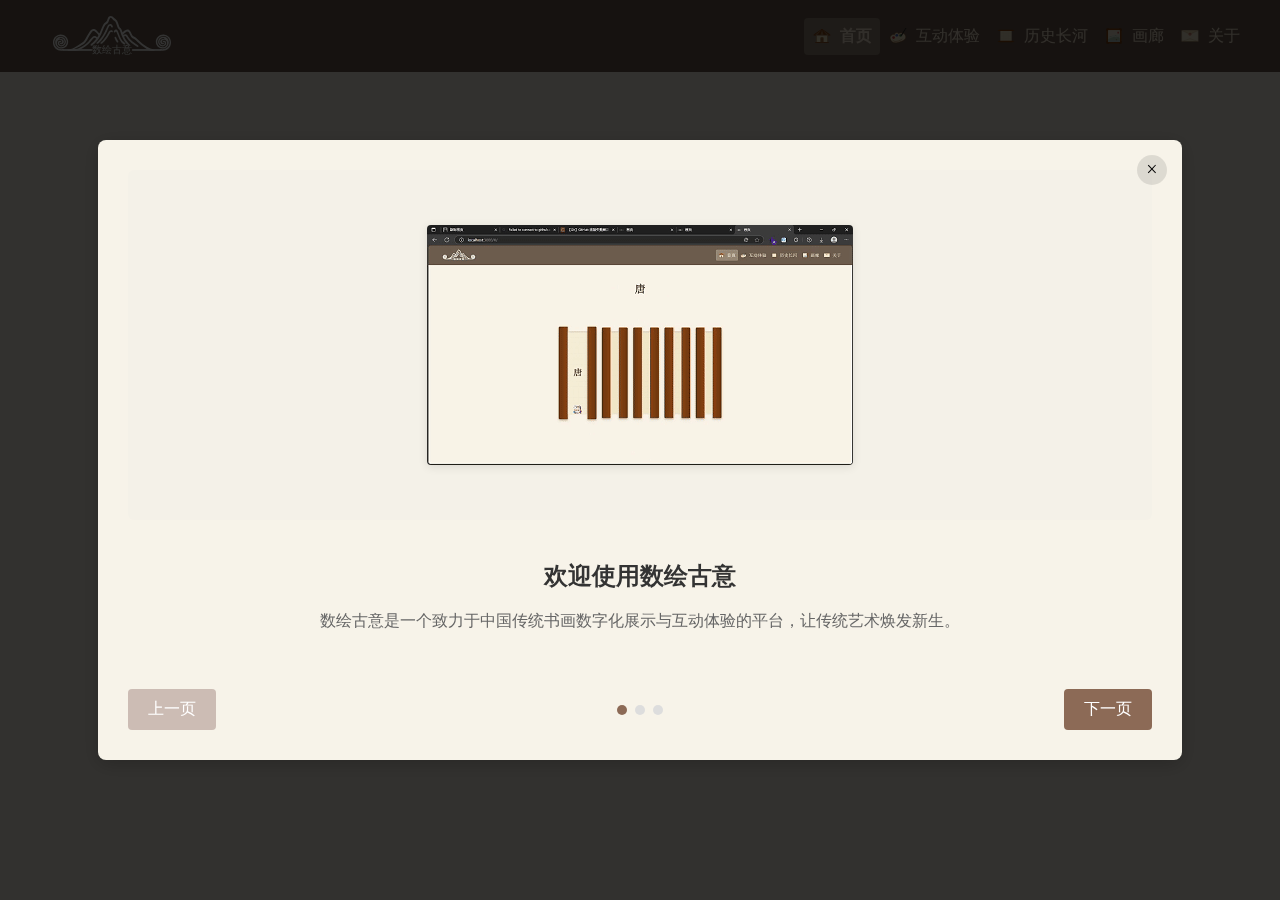
<file: index.html>
<!doctype html>
<!-- 
  HTML入口文件
  此文件是应用的HTML入口点，定义了基本的HTML结构和应用挂载点
  
  结构说明：
  1. 文档类型声明为HTML5
  2. 设置语言为英文
  3. 包含必要的meta标签和视口设置
  4. 提供一个id为"app"的div作为Vue应用的挂载点
  5. 通过type="module"引入ES模块格式的入口脚本
-->
<html lang="en">

<head>
  <!-- 字符编码设置为UTF-8，支持多语言字符 -->
  <meta charset="UTF-8" />
  <!-- 网站图标，使用应用Logo -->
  <link rel="icon" href="/logo.svg" />
  <!-- 视口设置，确保在移动设备上正确显示 -->
  <meta name="viewport" content="width=device-width, initial-scale=1.0" />
  <!-- 页面标题 -->
  <title>数绘古意</title>
  <!-- 全局字体样式设置 -->
  <style>
    * {
      font-family: "宋体", SimSun, serif !important;
    }
  </style>
  <!-- 处理从404页面重定向的脚本 -->
  <script>
    // 检查sessionStorage中是否有重定向记录
    (function () {
      var redirect = sessionStorage.getItem('redirect');
      if (redirect) {
        // 清除重定向记录
        sessionStorage.removeItem('redirect');

        // 解析重定向到的路径，并添加到当前URL的hash部分
        if (redirect.indexOf('#') === -1) {
          window.location.hash = '#' + redirect;
        } else {
          window.location.hash = '#/' + redirect.split('#')[1];
        }
      }
    })();
  </script>
  <script type="module" crossorigin src="/assets/js/index-DPFM1B2x.js"></script>
  <link rel="modulepreload" crossorigin href="/assets/js/vendor-DTVt_46P.js">
  <link rel="stylesheet" crossorigin href="/assets/css/index-DAvEaHW4.css">
</head>

<body>
  <!-- Vue应用挂载点，main.ts中的createApp会将应用挂载到此元素 -->
  <div id="app"></div>
  <!-- 应用入口脚本，使用ES模块格式 -->
</body>

</html>
</file>
<file: assets/css/index-DAvEaHW4.css>
:root{margin:0;padding:0;font-family:宋体,SimSun,serif}body{margin:0;padding:0;overflow:hidden;font-family:宋体,SimSun,serif}#app{width:100vw;height:100vh;margin:0;padding:0}.intro-modal-overlay[data-v-e3e8dbc9]{position:fixed;top:0;left:0;right:0;bottom:0;background-color:#000c;display:flex;justify-content:center;align-items:center;z-index:1000}.intro-modal[data-v-e3e8dbc9]{width:80%;max-width:85vw;background-color:#f7f3e9;border-radius:8px;padding:30px;position:relative;box-shadow:0 4px 20px #0003;display:flex;flex-direction:column;max-height:90vh;overflow:hidden}.close-button[data-v-e3e8dbc9]{position:absolute;top:15px;right:15px;width:30px;height:30px;border-radius:50%;border:none;background-color:#0000001a;font-size:20px;cursor:pointer;display:flex;align-items:center;justify-content:center;z-index:10}.close-button[data-v-e3e8dbc9]:hover{background-color:#0003}.intro-content[data-v-e3e8dbc9]{flex:1;overflow:hidden;margin-bottom:20px}.intro-page[data-v-e3e8dbc9]{display:flex;flex-direction:column;height:100%}.intro-visual-container[data-v-e3e8dbc9]{width:100%;height:350px;overflow:hidden;border-radius:6px;margin-bottom:20px;position:relative;display:flex;justify-content:center;align-items:center}.gif-container[data-v-e3e8dbc9]{position:relative;z-index:2;width:100%;height:100%;display:flex;justify-content:center;align-items:center;overflow:hidden;padding:10px}.intro-gif[data-v-e3e8dbc9]{max-width:100%;max-height:100%;object-fit:contain;border-radius:4px;box-shadow:0 2px 10px #0000001a}.dual-gif-container[data-v-e3e8dbc9]{display:flex;width:100%;justify-content:space-around;gap:10px;padding:5px}.half-width[data-v-e3e8dbc9]{max-width:48%;height:auto}.theme-1[data-v-e3e8dbc9]{background-color:#f4f1e8}.theme-2[data-v-e3e8dbc9]{background-color:#f7f3e9}.theme-3[data-v-e3e8dbc9]{background-color:#f9f6ee}.large-character[data-v-e3e8dbc9]{font-size:180px;color:#8c6a561a;position:absolute;font-family:STKaiti,楷体,KaiTi,serif;line-height:1;transform-origin:center;animation:pulse-scale-e3e8dbc9 5s ease-in-out infinite;z-index:1}@keyframes pulse-scale-e3e8dbc9{0%,to{transform:scale(1);opacity:.1}50%{transform:scale(1.05);opacity:.15}}.decorative-elements[data-v-e3e8dbc9]{position:absolute;top:0;left:0;width:100%;height:100%;pointer-events:none;z-index:1}.ink-elements[data-v-e3e8dbc9]{position:relative;width:100%;height:100%}.ink-stroke[data-v-e3e8dbc9]{position:absolute;background-color:#4a372833;border-radius:50%;transform-origin:center}.ink-stroke-1[data-v-e3e8dbc9]{top:30%;left:30%;width:180px;height:5px;transform:rotate(45deg);animation:stretch-e3e8dbc9 6s ease-in-out infinite alternate}.ink-stroke-2[data-v-e3e8dbc9]{bottom:30%;right:30%;width:150px;height:4px;transform:rotate(-30deg);animation:stretch-e3e8dbc9 7s ease-in-out infinite alternate-reverse}@keyframes stretch-e3e8dbc9{0%{transform:rotate(45deg) scaleX(1)}to{transform:rotate(45deg) scaleX(1.5)}}.ink-drop[data-v-e3e8dbc9]{position:absolute;top:50%;left:50%;width:10px;height:10px;border-radius:50%;background-color:#4a37284d;transform:translate(-50%,-50%);animation:ink-expand-e3e8dbc9 5s ease-out infinite}@keyframes ink-expand-e3e8dbc9{0%{transform:translate(-50%,-50%) scale(1);opacity:.3}to{transform:translate(-50%,-50%) scale(20);opacity:0}}.function-elements[data-v-e3e8dbc9]{display:flex;justify-content:space-around;align-items:center;width:100%;padding:0 15%;height:100%}.function-icon[data-v-e3e8dbc9]{font-size:32px;opacity:0;animation:fade-scale-in-e3e8dbc9 .8s ease-out forwards}.function-icon[data-v-e3e8dbc9]:nth-child(1){animation-delay:.1s}.function-icon[data-v-e3e8dbc9]:nth-child(2){animation-delay:.3s}.function-icon[data-v-e3e8dbc9]:nth-child(3){animation-delay:.5s}.function-icon[data-v-e3e8dbc9]:nth-child(4){animation-delay:.7s}@keyframes fade-scale-in-e3e8dbc9{0%{opacity:0;transform:scale(.8)}to{opacity:1;transform:scale(1)}}.journey-elements[data-v-e3e8dbc9]{width:100%;height:100%;position:relative}.journey-circle[data-v-e3e8dbc9]{position:absolute;top:50%;left:50%;transform:translate(-50%,-50%);width:50px;height:50px;border-radius:50%;border:2px solid rgba(140,106,86,.2);animation:pulse-border-e3e8dbc9 3s ease-in-out infinite}.journey-circle[data-v-e3e8dbc9]:before,.journey-circle[data-v-e3e8dbc9]:after{content:"";position:absolute;border-radius:50%;border:1px solid rgba(140,106,86,.2)}.journey-circle[data-v-e3e8dbc9]:before{top:50%;left:50%;width:100px;height:100px;transform:translate(-50%,-50%);animation:pulse-border-e3e8dbc9 3s ease-in-out infinite .5s}.journey-circle[data-v-e3e8dbc9]:after{top:50%;left:50%;width:150px;height:150px;transform:translate(-50%,-50%);animation:pulse-border-e3e8dbc9 3s ease-in-out infinite 1s}.journey-line[data-v-e3e8dbc9]{position:absolute;top:50%;left:0;width:0;height:1px;background-color:#8c6a5633;animation:line-extend-e3e8dbc9 3s ease-out forwards}@keyframes pulse-border-e3e8dbc9{0%,to{opacity:.2;transform:translate(-50%,-50%) scale(1)}50%{opacity:.4;transform:translate(-50%,-50%) scale(1.1)}}@keyframes line-extend-e3e8dbc9{0%{width:0;left:0}to{width:100%;left:0}}.intro-text[data-v-e3e8dbc9]{text-align:center;margin-bottom:20px}.intro-text h2[data-v-e3e8dbc9]{font-size:24px;margin-bottom:10px;color:#333}.intro-text p[data-v-e3e8dbc9]{font-size:16px;line-height:1.6;color:#666}.feature-buttons[data-v-e3e8dbc9]{display:flex;flex-wrap:wrap;justify-content:center;gap:10px;margin-bottom:20px}.feature-button[data-v-e3e8dbc9]{padding:8px 15px;background-color:#8c6a56;color:#fff;border:none;border-radius:20px;cursor:pointer;font-size:14px;transition:background-color .3s}.feature-button[data-v-e3e8dbc9]:hover{background-color:#6d5044}.intro-navigation[data-v-e3e8dbc9]{display:flex;justify-content:space-between;align-items:center}.nav-button[data-v-e3e8dbc9]{padding:10px 20px;background-color:#8c6a56;color:#fff;border:none;border-radius:4px;cursor:pointer;font-size:16px;transition:background-color .3s}.nav-button[data-v-e3e8dbc9]:hover{background-color:#6d5044}.nav-button[data-v-e3e8dbc9]:disabled{background-color:#ccbcb4;cursor:not-allowed}.intro-pagination[data-v-e3e8dbc9]{display:flex;gap:8px}.pagination-dot[data-v-e3e8dbc9]{width:10px;height:10px;border-radius:50%;background-color:#ddd;cursor:pointer}.pagination-dot.active[data-v-e3e8dbc9]{background-color:#8c6a56}.slide-enter-active[data-v-e3e8dbc9],.slide-leave-active[data-v-e3e8dbc9]{transition:transform .3s,opacity .3s}.slide-enter-from[data-v-e3e8dbc9]{transform:translate(100%);opacity:0}.slide-leave-to[data-v-e3e8dbc9]{transform:translate(-100%);opacity:0}@media (max-width: 768px){.intro-modal[data-v-e3e8dbc9]{width:90%;padding:20px 15px;margin:0 auto}.intro-content[data-v-e3e8dbc9]{margin-bottom:15px}.intro-visual-container[data-v-e3e8dbc9]{height:280px}.third-page .intro-visual-container[data-v-e3e8dbc9]{height:340px}.large-character[data-v-e3e8dbc9]{font-size:120px}.ink-stroke-1[data-v-e3e8dbc9],.ink-stroke-2[data-v-e3e8dbc9]{width:100px}.function-icon[data-v-e3e8dbc9]{font-size:24px}.journey-circle[data-v-e3e8dbc9]:before{width:70px;height:70px}.journey-circle[data-v-e3e8dbc9]:after{width:100px;height:100px}.intro-text h2[data-v-e3e8dbc9]{font-size:20px}.intro-text p[data-v-e3e8dbc9]{font-size:14px;padding:0 10px}.nav-button[data-v-e3e8dbc9]{padding:8px 15px;font-size:14px}.dual-gif-container[data-v-e3e8dbc9]{flex-direction:column;align-items:center;gap:8px;padding-bottom:10px;overflow-y:auto}.intro-page:not(.third-page) .dual-gif-container[data-v-e3e8dbc9]{max-height:260px}.third-page .dual-gif-container[data-v-e3e8dbc9]{max-height:340px}.half-width[data-v-e3e8dbc9]{max-width:85%;margin-bottom:8px}.third-page .gif-container[data-v-e3e8dbc9]{padding:5px;overflow-y:auto;height:100%}.feature-buttons[data-v-e3e8dbc9]{padding:0 5px}.feature-button[data-v-e3e8dbc9]{padding:6px 12px;font-size:13px}}body{margin:0;padding:0;overflow-x:hidden;overflow-y:auto;font-family:宋体,SimSun,serif}.app-header-spacer{height:60px}.fade-enter-active,.fade-leave-active{transition:opacity .3s ease}.fade-enter-from,.fade-leave-to{opacity:0}.scroll-viewer-container[data-v-2dd3a979]{width:100%;height:100%;position:relative;overflow:hidden}.loading-indicator[data-v-2dd3a979]{position:absolute;top:0;left:0;width:100%;height:100%;display:flex;flex-direction:column;justify-content:center;align-items:center;background-color:#0003;color:#fff;z-index:10}.loading-spinner[data-v-2dd3a979]{width:50px;height:50px;border:5px solid rgba(255,255,255,.3);border-radius:50%;border-top-color:#fff;animation:spin-2dd3a979 1s ease-in-out infinite;margin-bottom:10px}@keyframes spin-2dd3a979{to{transform:rotate(360deg)}}.loading-text[data-v-2dd3a979]{font-size:16px;font-weight:700}.scroll-control-wrapper[data-v-adbc5d65]{position:absolute;top:0;left:0;width:100%;height:100%;pointer-events:none;z-index:50}.panel-close-btn[data-v-adbc5d65]{display:none;position:absolute;right:15px;width:25px;height:25px;border-radius:50%;background-color:#0000001a;color:#333;font-size:16px;display:flex;align-items:center;justify-content:center;cursor:pointer;transition:all .2s ease;pointer-events:auto;z-index:2}.info-panel-btn[data-v-adbc5d65]{display:none;position:absolute;right:50px;width:25px;height:25px;border-radius:50%;background-color:#0000001a;color:#333;font-size:16px;display:flex;align-items:center;justify-content:center;cursor:pointer;transition:all .2s ease;pointer-events:auto;z-index:2}.info-panel-btn[data-v-adbc5d65]:hover,.panel-close-btn[data-v-adbc5d65]:hover{background-color:#0003;transform:scale(1.1)}.control-panel-toggle[data-v-adbc5d65]{position:absolute;top:20px;right:20px;width:40px;height:40px;background-color:#fffc;border-radius:50%;display:flex;justify-content:center;align-items:center;cursor:pointer;box-shadow:0 2px 10px #0003;z-index:100;transition:all .3s ease-in-out;pointer-events:auto}.control-panel.open+.control-panel-toggle[data-v-adbc5d65]{box-shadow:none;opacity:0;visibility:hidden}.control-panel-toggle[data-v-adbc5d65]:hover{transform:rotate(30deg)}.control-panel-toggle span[data-v-adbc5d65]{font-size:20px}.control-panel[data-v-adbc5d65]{position:absolute;top:20px;right:-300px;width:280px;background-color:#ffffffe6;border-radius:10px;padding:15px;box-shadow:0 2px 10px #0003;z-index:99;transition:right .3s ease-in-out;pointer-events:auto}.control-panel.open[data-v-adbc5d65]{right:20px}.control-panel h3[data-v-adbc5d65]{margin-top:0;margin-bottom:15px;text-align:center;color:#333}.control-group[data-v-adbc5d65]{margin-bottom:15px;display:flex;flex-wrap:wrap;align-items:center}.control-group label[data-v-adbc5d65]{width:100%;margin-bottom:5px;color:#333}.control-group input[type=range][data-v-adbc5d65]{flex:1;margin-right:10px}.control-group input[type=color][data-v-adbc5d65]{width:100%;height:30px}.image-counter[data-v-adbc5d65]{width:100%;text-align:center;margin-top:5px;font-size:14px;color:#666}button[data-v-adbc5d65]{padding:8px 15px;background-color:#4a5568;color:#fff;border:none;border-radius:5px;cursor:pointer;margin-right:10px;margin-bottom:5px;transition:background-color .2s}button[data-v-adbc5d65]:hover{background-color:#2d3748}.color-controls[data-v-adbc5d65]{display:flex;flex-direction:column;width:100%}.color-group[data-v-adbc5d65]{width:100%}@media (max-width: 768px){.panel-close-btn[data-v-adbc5d65],.info-panel-btn[data-v-adbc5d65]{display:flex;top:10px}.control-panel-toggle[data-v-adbc5d65]{top:auto;bottom:20px}.control-panel[data-v-adbc5d65]{top:auto;right:auto;bottom:-100%;left:0;width:calc(100% - 20px);margin:0 10px;background-color:#fffffff2;border-radius:10px 10px 0 0;padding:0;box-shadow:0 -2px 10px #0003;transition:bottom .3s ease-in-out;max-height:60vh;overflow-y:auto}.control-panel.open[data-v-adbc5d65]{right:auto;bottom:0}.control-panel h3[data-v-adbc5d65]{padding-right:30px;margin-top:10px}.control-panel.open+.control-panel-toggle[data-v-adbc5d65]{opacity:0;visibility:hidden;transition:opacity .3s,visibility .3s}.control-group[data-v-adbc5d65]{justify-content:center;margin-bottom:12px}.control-group label[data-v-adbc5d65]{text-align:center;margin-bottom:5px}.control-group input[type=range][data-v-adbc5d65],.control-group input[type=color][data-v-adbc5d65]{max-width:85%}.control-group input[type=range][data-v-adbc5d65]{height:8px}.image-counter[data-v-adbc5d65]{margin-top:3px;font-size:13px}button[data-v-adbc5d65]{min-width:80px;padding:7px 10px;font-size:14px;margin:3px 15px}.control-panel h3[data-v-adbc5d65]{font-size:16px;margin-bottom:10px}.color-controls[data-v-adbc5d65]{flex-direction:row;justify-content:space-between;margin-bottom:15px}.color-group[data-v-adbc5d65]{width:48%}.color-group label[data-v-adbc5d65]{font-size:14px;text-align:center}.color-group input[type=color][data-v-adbc5d65]{max-width:100%;height:28px;margin:0 15px}}.reset-view-btn[data-v-adbc5d65]{width:100%;padding:8px;background-color:#4a3728;color:#fff;border:none;border-radius:5px;cursor:pointer;transition:all .2s ease}.reset-view-btn[data-v-adbc5d65]:hover{background-color:#614832;transform:translateY(-2px);box-shadow:0 2px 5px #0003}.operation-tips[data-v-adbc5d65]{background-color:#4a37280d;border-radius:8px;padding:10px;margin-bottom:15px}.tips-section h4[data-v-adbc5d65]{color:#4a3728;margin:0 0 8px;font-size:14px}.tips-section ul[data-v-adbc5d65]{list-style:none;padding:0;margin:0}.tips-section li[data-v-adbc5d65]{color:#666;font-size:13px;line-height:1.5;margin-bottom:4px;padding-left:15px;position:relative}.tips-section li[data-v-adbc5d65]:before{content:"•";position:absolute;left:0;color:#4a3728}@media (max-width: 768px){.operation-tips[data-v-adbc5d65]{padding:8px;margin-bottom:12px}.tips-section h4[data-v-adbc5d65]{font-size:13px;margin-bottom:6px}.tips-section li[data-v-adbc5d65]{font-size:12px;margin-bottom:3px}}.basic-info-wrapper[data-v-5dfa9bf6]{position:absolute;top:0;left:0;width:100%;height:100%;pointer-events:none;z-index:50}.panel-header[data-v-5dfa9bf6]{position:sticky;top:0;background-color:#fffffff2;padding:15px 15px 5px;z-index:101;display:flex;justify-content:center;align-items:center;border-bottom:1px solid rgba(0,0,0,.1);margin-bottom:10px}.panel-header h3[data-v-5dfa9bf6]{margin:0;text-align:center;color:#333;flex-grow:1}.pc-detail-btn[data-v-5dfa9bf6]{display:inline-block;background-color:#4a3728;color:#f5e6d3;border-radius:4px;padding:4px 10px;margin-bottom:10px;font-size:.85rem;cursor:pointer;transition:all .2s ease;text-align:center;pointer-events:auto}.pc-detail-btn[data-v-5dfa9bf6]:hover{background-color:#614832;transform:translateY(-2px);box-shadow:0 2px 4px #0003}.panel-close-btn[data-v-5dfa9bf6]{position:absolute;top:10px;right:10px;width:32px;height:32px;border-radius:50%;background-color:#0000001a;color:#333;font-size:18px;display:flex;align-items:center;justify-content:center;cursor:pointer;transition:all .2s ease;pointer-events:auto;z-index:102}.control-panel-btn[data-v-5dfa9bf6]{position:absolute;top:10px;right:50px;width:32px;height:32px;border-radius:50%;background-color:#0000001a;color:#333;font-size:18px;display:none;align-items:center;justify-content:center;cursor:pointer;transition:all .2s ease;pointer-events:auto;z-index:102}.detail-btn[data-v-5dfa9bf6]{position:absolute;top:15px;left:15px;padding:4px 10px;border-radius:4px;background-color:#4a3728;color:#f5e6d3;font-size:.85rem;display:flex;align-items:center;justify-content:center;cursor:pointer;transition:all .2s ease;pointer-events:auto;z-index:102}.detail-btn[data-v-5dfa9bf6]:hover,.control-panel-btn[data-v-5dfa9bf6]:hover,.panel-close-btn[data-v-5dfa9bf6]:hover{background-color:#0003;transform:scale(1.1)}.info-panel-toggle[data-v-5dfa9bf6]{position:absolute;top:18px;left:120px;width:40px;height:40px;background-color:#fffc;border-radius:50%;display:flex;justify-content:center;align-items:center;cursor:pointer;box-shadow:0 2px 10px #0003;z-index:100;transition:all .3s ease-in-out;pointer-events:auto}.info-panel.open+.info-panel-toggle[data-v-5dfa9bf6]{box-shadow:none;opacity:0;visibility:hidden}.info-panel-toggle[data-v-5dfa9bf6]:hover{transform:rotate(30deg)}.info-panel-toggle span[data-v-5dfa9bf6]{font-size:20px}.info-panel[data-v-5dfa9bf6]{position:absolute;top:20px;left:-300px;width:280px;max-height:70vh;overflow-y:auto;background-color:#ffffffe6;border-radius:10px;padding:15px;box-shadow:0 2px 10px #0003;z-index:99;transition:left .3s ease-in-out;pointer-events:auto;scrollbar-width:none;-ms-overflow-style:none}.info-panel[data-v-5dfa9bf6]::-webkit-scrollbar{display:none}.info-panel.open[data-v-5dfa9bf6]{left:20px}.info-panel h3[data-v-5dfa9bf6]{margin-top:10px;margin-bottom:15px;text-align:center;color:#333;padding-right:35px}.info-content[data-v-5dfa9bf6]{display:flex;flex-direction:column;gap:15px;padding-top:10px}.info-group[data-v-5dfa9bf6]{display:flex;flex-direction:column;gap:8px}.info-item[data-v-5dfa9bf6]{display:flex;flex-wrap:wrap}.info-item.full-width[data-v-5dfa9bf6]{flex-direction:column}.info-label[data-v-5dfa9bf6]{font-weight:700;color:#4a5568;min-width:80px;margin-right:8px}.info-value[data-v-5dfa9bf6]{color:#333;flex:1}.content-text[data-v-5dfa9bf6]{margin-top:5px;line-height:1.5;text-align:justify}.no-info[data-v-5dfa9bf6]{text-align:center;color:#666;padding:20px 0}.image-counter[data-v-5dfa9bf6]{width:100%;text-align:center;margin-top:5px;font-size:14px;color:#666}button[data-v-5dfa9bf6]{padding:8px 15px;background-color:#4a5568;color:#fff;border:none;border-radius:5px;cursor:pointer;margin-right:10px;margin-bottom:5px;transition:background-color .2s}button[data-v-5dfa9bf6]:hover{background-color:#2d3748}@media (max-width: 768px){.panel-close-btn[data-v-5dfa9bf6]{position:absolute;top:15px;left:auto;right:15px;margin-bottom:0}.control-panel-btn[data-v-5dfa9bf6]{position:absolute;top:15px;left:auto;right:55px;margin-bottom:0}.detail-btn[data-v-5dfa9bf6],.panel-close-btn[data-v-5dfa9bf6],.control-panel-btn[data-v-5dfa9bf6]{display:flex}.info-panel-toggle[data-v-5dfa9bf6]{top:auto;bottom:20px;left:20px}.info-panel[data-v-5dfa9bf6]{top:auto;left:-110%;bottom:0;width:calc(100% - 20px);height:38vh;margin:0 10px;background-color:#fffffff2;border-radius:10px 10px 0 0;padding:20px 0;box-shadow:0 -2px 10px #0003;transition:left .3s ease-in-out;max-height:60vh;overflow-y:auto}.info-panel.open[data-v-5dfa9bf6]{left:0}.info-panel h3[data-v-5dfa9bf6]{padding-right:35px;margin-top:5px}.info-panel.open+.info-panel-toggle[data-v-5dfa9bf6]{opacity:0;visibility:hidden;transition:opacity .3s,visibility .3s}.info-group[data-v-5dfa9bf6]{margin-bottom:12px;padding:0 10px}.info-label[data-v-5dfa9bf6],.info-value[data-v-5dfa9bf6],.content-text[data-v-5dfa9bf6]{font-size:14px}.mobile-nav-buttons[data-v-5dfa9bf6]{display:flex;flex-wrap:wrap;justify-content:center;margin-top:px}.mobile-nav-buttons button[data-v-5dfa9bf6]{min-width:85px;padding:7px 10px;font-size:14px;margin:4px}}.artwork-info[data-v-5dfa9bf6]{padding:1rem 1.5rem}.artwork-title[data-v-5dfa9bf6]{font-size:1.5rem;margin:0 0 .5rem;color:#4a3728}.artwork-creator[data-v-5dfa9bf6]{margin-bottom:1rem;color:#6d5a48}.artwork-artist[data-v-5dfa9bf6]{font-weight:700;margin-right:.5rem}.artwork-dynasty[data-v-5dfa9bf6],.artwork-year[data-v-5dfa9bf6]{margin-right:.5rem}.artwork-description[data-v-5dfa9bf6]{margin:1rem 0;line-height:1.5;color:#333}.artwork-details[data-v-5dfa9bf6]{display:flex;flex-direction:column;gap:.5rem;margin-top:1rem;padding-top:1rem;border-top:1px solid rgba(74,55,40,.2)}.artwork-detail-item[data-v-5dfa9bf6]{display:flex}.label[data-v-5dfa9bf6]{min-width:4rem;font-weight:700;color:#6d5a48}.value[data-v-5dfa9bf6]{flex:1}@media (max-width: 768px){.artwork-info[data-v-5dfa9bf6]{padding:.5rem 1rem}.artwork-title[data-v-5dfa9bf6]{font-size:1.2rem}}.artwork-significance[data-v-5dfa9bf6]{margin-top:1.5em;margin-bottom:1.5em;padding:1rem}.artwork-significance h3[data-v-5dfa9bf6]{font-size:1.1em;margin-bottom:.5em;color:#4a3728;font-weight:600}.artwork-significance p[data-v-5dfa9bf6]{margin:0;line-height:1.6;color:#5a4738}.demo-container[data-v-676fc958]{position:relative;width:100%;height:100vh;overflow:hidden}.scroll-viewer[data-v-676fc958]{position:absolute;top:0;left:0;width:100%;height:100%}.navbar[data-v-49c6a8ea]{padding:1rem 2rem;display:flex;justify-content:space-between;align-items:center;background:#4a3728cc;-webkit-backdrop-filter:blur(10px);backdrop-filter:blur(10px);z-index:1000;position:fixed;top:0;left:0;right:0}.logo[data-v-49c6a8ea]{height:40px;width:160px;cursor:pointer;transition:opacity .3s;display:flex;align-items:center;justify-content:center}.logo-image[data-v-49c6a8ea]{height:40px;width:160px;object-fit:contain}.logo[data-v-49c6a8ea]:hover{opacity:.9}.back-button[data-v-49c6a8ea]{display:flex;align-items:center;color:#f5e6d3;font-weight:700;cursor:pointer;transition:all .3s ease}.back-icon[data-v-49c6a8ea]{font-size:1.5rem;margin-right:.5rem}.back-text[data-v-49c6a8ea]{font-size:1.1rem}.back-button[data-v-49c6a8ea]:hover{opacity:.8}.nav-menu[data-v-49c6a8ea]{display:flex;list-style:none;margin:0;padding:0}.nav-item[data-v-49c6a8ea]{color:#f5e6d3;cursor:pointer;display:flex;align-items:center;padding:.5rem;border-radius:4px;transition:all .3s ease}.nav-item[data-v-49c6a8ea]:hover{background:#f5e6d333}.nav-item.active[data-v-49c6a8ea]{background:#f5e6d34d;font-weight:700}.nav-icon[data-v-49c6a8ea]{margin-right:.5rem;display:flex;align-items:center}.custom-icon[data-v-49c6a8ea]{width:20px;height:20px}.mobile-about-button[data-v-49c6a8ea]{padding:0 12px;height:36px;border-radius:18px;background:#f5e6d31a;display:flex;align-items:center;justify-content:center;cursor:pointer;transition:all .3s}.mobile-about-button .about-text[data-v-49c6a8ea]{color:#f5e6d3;font-size:.9rem}.mobile-about-button[data-v-49c6a8ea]:hover,.mobile-about-button.active[data-v-49c6a8ea]{background:#f5e6d34d}.mobile-bottom-nav[data-v-49c6a8ea]{display:flex;justify-content:space-around;align-items:center;background:#4a3728e6;-webkit-backdrop-filter:blur(10px);backdrop-filter:blur(10px);position:fixed;bottom:0;left:0;right:0;height:60px;z-index:1000;box-shadow:0 -2px 10px #0000001a}.mobile-nav-item[data-v-49c6a8ea]{display:flex;flex-direction:column;align-items:center;justify-content:center;color:#f5e6d3;width:25%;height:100%;transition:all .3s ease}.mobile-nav-icon[data-v-49c6a8ea]{font-size:1.5rem;margin-bottom:4px;display:flex;justify-content:center}.mobile-nav-icon .custom-icon[data-v-49c6a8ea]{width:24px;height:24px}.mobile-nav-text[data-v-49c6a8ea]{font-size:.7rem}.mobile-nav-item.active[data-v-49c6a8ea]{color:#fff;background:#f5e6d333}.mobile-nav-item[data-v-49c6a8ea]:active{background:#f5e6d34d}.mobile-navbar[data-v-49c6a8ea]{padding:.8rem 1rem;height:8vh;display:flex;align-items:center}@media (max-width: 768px){.navbar[data-v-49c6a8ea]{padding:0 1rem}.desktop-menu[data-v-49c6a8ea]{display:none}.mobile-navbar .logo[data-v-49c6a8ea]{height:6vh;max-width:25vw}.mobile-navbar .logo-image[data-v-49c6a8ea]{height:6vh;width:auto;max-width:100%}.mobile-navbar .back-button[data-v-49c6a8ea]{height:6vh}body[data-v-49c6a8ea]{padding-bottom:60px}}.scroll-wrapper[data-v-c95cfe70]{width:100%;height:100%;display:flex;flex-direction:column;align-items:center;padding:20px;overflow-y:auto;background-color:#f9f4e8;position:relative}.dynasty-title[data-v-c95cfe70]{font-size:2.5rem;color:#4a3728;margin-bottom:40px;text-align:center;margin-top:60px;min-height:3.5rem;z-index:10;transition:color .3s ease}.scrolls-container[data-v-c95cfe70]{display:flex;flex-direction:row;flex-wrap:wrap;justify-content:center;gap:0px;width:100%;max-width:100%;padding:0 20px;flex:1;align-content:center;min-height:500px;opacity:1;transition:opacity .3s ease,transform .3s ease}.fade-out[data-v-c95cfe70]{opacity:0;transform:scale(.98);transition:opacity .3s ease,transform .3s ease}.fade-in[data-v-c95cfe70]{opacity:1;transform:scale(1);animation:fadeInAnimation-c95cfe70 .3s ease-out}@keyframes fadeInAnimation-c95cfe70{0%{opacity:0;transform:scale(.98)}to{opacity:1;transform:scale(1)}}.scroll-item[data-v-c95cfe70]{display:flex;align-items:center;height:300px;cursor:pointer;transition:all .5s ease;margin:0 10px 80px}.scroll-handle[data-v-c95cfe70]{width:32px;height:330px;background-color:#8b4513;border-radius:4px;box-shadow:0 4px 8px #0000004d;transition:background-color .3s ease,transform .3s ease}.left-handle[data-v-c95cfe70]{border-top-right-radius:0;border-bottom-right-radius:0;background-image:linear-gradient(to right,#6b3811,#8b4513)}.right-handle[data-v-c95cfe70]{border-top-left-radius:0;border-bottom-left-radius:0;background-image:linear-gradient(to left,#6b3811,#8b4513)}.scroll-paper[data-v-c95cfe70]{height:300px;background-color:#f2e8c9;display:flex;flex-direction:column;justify-content:center;align-items:center;transition:width .5s ease,background-color .3s ease;overflow:hidden;box-shadow:inset 0 2px 5px #00000026;border-top:1px solid #e1d3a8;border-bottom:1px solid #e1d3a8;width:30px;text-align:center;position:relative}.dynasty-name[data-v-c95cfe70]{font-size:2rem;font-weight:700;color:#4a3728;white-space:nowrap;writing-mode:vertical-rl;text-orientation:mixed;letter-spacing:5px;transform:rotate(0);display:flex;align-items:center;justify-content:center;opacity:0;transition:opacity .3s ease;padding:0 5px;height:90%}.scroll-item:hover .dynasty-name[data-v-c95cfe70]{opacity:1}.scroll-item:hover .scroll-paper[data-v-c95cfe70]{width:80px;background-color:#f6efd7}.scroll-item:hover .scroll-handle[data-v-c95cfe70]{background-color:#9b5523;transform:scale(1.02)}.cloned-scroll-container[data-v-c95cfe70]{position:fixed;z-index:100;transition:all .5s ease-in-out;opacity:0;display:flex;flex-direction:column;align-items:center}.cloned-scroll-container.fade-in[data-v-c95cfe70]{opacity:1;animation:fadeIn .3s forwards}.cloned-scroll-container.fade-out[data-v-c95cfe70]{opacity:0;transition:opacity .3s ease}.cloned-scroll-container.expanded[data-v-c95cfe70]{top:50%!important;left:50%!important;transform:translate(-50%,-50%);opacity:1}.cloned-scroll-item[data-v-c95cfe70]{display:flex;align-items:center;height:300px;transition:all .3s ease}.cloned-scroll-item.expanded-item[data-v-c95cfe70]{margin-top:80px}.expanded-handle[data-v-c95cfe70]{height:480px!important;transition:height .5s ease}.expanded-paper[data-v-c95cfe70]{width:80vw!important;max-width:1200px;height:400px!important;background-color:#f6efd7!important;transition:all .5s ease;overflow:hidden;padding:0;position:relative;display:flex;justify-content:center;align-items:center}.images-scroll-container[data-v-c95cfe70]{height:100%;width:100%;overflow-x:auto;scrollbar-width:none;-ms-overflow-style:none;cursor:grab;-webkit-user-select:none;-moz-user-select:none;-ms-user-select:none;user-select:none}.images-scroll-container[data-v-c95cfe70]::-webkit-scrollbar{display:none}.images-wrapper[data-v-c95cfe70]{display:inline-flex;height:85%;padding:0 40px;align-items:center}.dynasty-image-container[data-v-c95cfe70]{position:relative;height:90%;display:inline-block;margin:0 20px;width:auto}.dynasty-image-container[data-v-c95cfe70]:last-child{margin-right:0}.dynasty-image[data-v-c95cfe70]{height:100%;background-size:cover;background-repeat:no-repeat;background-position:center;min-width:200px;max-width:400px;border-radius:20px;box-shadow:0 3px 10px #00000026;cursor:pointer;transition:transform .3s ease,box-shadow .3s ease;width:100%;display:block}.dynasty-image[data-v-c95cfe70]:hover{transform:scale(1.05);box-shadow:0 5px 15px #00000040}.dynasty-image[data-v-c95cfe70]:active{transform:scale(.98)}.scroll-wrapper.mobile .expanded-paper[data-v-c95cfe70]{width:95vw!important;height:300px!important}.scroll-wrapper.mobile .expanded-handle[data-v-c95cfe70]{height:350px!important}.scroll-wrapper.mobile .dynasty-image[data-v-c95cfe70]{min-width:300px}.scroll-wrapper.mobile .scroll-hint[data-v-c95cfe70]{font-size:.8rem}@media (max-width: 768px){.scrolls-container[data-v-c95cfe70]{flex-direction:column;align-items:center}.scroll-item[data-v-c95cfe70]{width:100%;max-width:300px;height:50px;margin:0 0 10px}.scroll-handle[data-v-c95cfe70]{width:20px;height:55px}.scroll-paper[data-v-c95cfe70]{height:50px}.dynasty-name[data-v-c95cfe70]{font-size:1rem}.cloned-scroll-item[data-v-c95cfe70]{height:50px}.expanded-paper[data-v-c95cfe70]{height:300px!important}.expanded-handle[data-v-c95cfe70]{height:330px!important}.dynasty-image[data-v-c95cfe70]{min-width:200px;max-width:300px}.images-wrapper[data-v-c95cfe70]{padding:10px 20px}.close-button[data-v-c95cfe70]{top:10px;right:10px;width:30px;height:30px;font-size:1.5rem}}.close-button[data-v-c95cfe70]{position:absolute;top:5px;right:5px;width:30px;height:30px;border-radius:50%;background-color:#4a37284d;display:flex;justify-content:center;align-items:center;cursor:pointer;color:#fff;font-size:1.5rem;transition:all .3s ease;z-index:120;opacity:.8}.close-button.expanded-close[data-v-c95cfe70]{top:-10px;right:45px;width:30px;height:30px;font-size:1.8rem;background-color:#4a372833;color:#4a3728}.close-button[data-v-c95cfe70]:hover{background-color:#4a372880;transform:scale(1.1)}.scroll-paper[data-v-c95cfe70]:before{content:"";position:absolute;top:0;left:0;right:0;bottom:0;background-image:linear-gradient(90deg,rgba(206,188,145,.05) 1px,transparent 1px),linear-gradient(180deg,rgba(206,188,145,.1) 1px,transparent 1px);background-size:20px 20px;pointer-events:none}.scroll-wrapper.mobile .dynasty-title[data-v-c95cfe70]{font-size:1.8rem;margin-bottom:20px}.scroll-wrapper.mobile .scrolls-container[data-v-c95cfe70]{flex-direction:column;align-items:center}.scroll-wrapper.mobile .scroll-item[data-v-c95cfe70]{width:100%;max-width:300px;margin:0 0 10px}.image-info[data-v-c95cfe70]{position:absolute;bottom:-50px;left:0;width:100%;text-align:center;color:#4a3728;margin-top:10px;opacity:.9}.image-info h3[data-v-c95cfe70]{margin:0;font-size:1rem;font-weight:700}.image-info p[data-v-c95cfe70]{margin:2px 0 0;font-size:.8rem}.images-wrapper[data-v-c95cfe70]:after{position:absolute;bottom:10px;left:0;width:100%;text-align:center;color:#8b4513;font-size:.8rem;opacity:.7;pointer-events:none}.mobile-scroll-wrapper[data-v-411fbd10]{width:100%;height:100%;display:flex;flex-direction:column;align-items:center;padding:15px;background-color:#f9f4e8;position:relative;overflow-y:auto;top:8vh}.dynasty-title[data-v-411fbd10]{font-size:1.8rem;color:#4a3728;margin:20px 0;text-align:center;min-height:2.5rem;z-index:10;transition:transform .5s ease}.dynasties-list[data-v-411fbd10]{display:flex;flex-direction:column;width:100%;max-width:400px;margin:0 auto;gap:20px;opacity:1;transition:opacity .3s ease,transform .3s ease}.dynasty-item[data-v-411fbd10]{display:flex;flex-direction:column;align-items:center;justify-content:center;position:relative;transition:all .3s ease;cursor:pointer}.dynasty-item[data-v-411fbd10]:active{transform:scale(.98)}.dynasty-item.selected .dynasty-paper[data-v-411fbd10]{background-color:#f6efd7;box-shadow:0 3px 8px #0003}.scroll-handle[data-v-411fbd10]{height:15px;width:98%;max-width:330px;background-color:#8b4513;position:relative;z-index:2}.top-handle[data-v-411fbd10]{border-top-left-radius:5px;border-top-right-radius:5px;background-image:linear-gradient(to bottom,#6b3811,#8b4513);margin-bottom:-5px}.bottom-handle[data-v-411fbd10]{border-bottom-left-radius:5px;border-bottom-right-radius:5px;background-image:linear-gradient(to top,#6b3811,#8b4513);margin-top:-5px}.dynasty-paper[data-v-411fbd10]{width:90%;max-width:300px;height:50px;background-color:#f2e8c9;border-radius:0;text-align:center;box-shadow:0 2px 5px #0000001a;display:flex;align-items:center;justify-content:center;position:relative;overflow:hidden;z-index:1}.dynasty-paper[data-v-411fbd10]:before{content:"";position:absolute;top:0;left:0;right:0;bottom:0;background-image:linear-gradient(90deg,rgba(206,188,145,.05) 1px,transparent 1px),linear-gradient(180deg,rgba(206,188,145,.1) 1px,transparent 1px);background-size:20px 20px;pointer-events:none}.dynasty-name[data-v-411fbd10]{font-size:1.3rem;font-weight:700;color:#4a3728}.expanded-view[data-v-411fbd10]{width:100%;margin-top:20px;background-color:#f6efd7;border-radius:12px;border-left:15px solid #8b4513;border-right:15px solid #8b4513;position:relative;padding:10px 0;box-shadow:0 4px 12px #00000026;animation:expandAnimation-411fbd10 .3s forwards}@keyframes expandAnimation-411fbd10{0%{opacity:0;transform:translateY(-10px)}to{opacity:1;transform:translateY(0)}}.close-button[data-v-411fbd10]{position:absolute;top:-10px;right:-10px;width:30px;height:30px;border-radius:50%;background-color:#4a372880;display:flex;justify-content:center;align-items:center;cursor:pointer;color:#fff;font-size:1.5rem;z-index:1010;opacity:.8;transition:all .3s ease}.close-button[data-v-411fbd10]:active{transform:scale(.95);background-color:#4a3728b3}.images-container[data-v-411fbd10]{width:100%;height:100%;overflow-y:auto;overflow-x:hidden;scrollbar-width:none;-ms-overflow-style:none;padding:10px 0;-webkit-overflow-scrolling:touch;touch-action:pan-y}.images-container[data-v-411fbd10]::-webkit-scrollbar{display:none}.images-wrapper[data-v-411fbd10]{display:flex;flex-direction:column;width:100%;align-items:center;gap:30px;padding:20px 0;margin:0;min-height:auto}.dynasty-image-container[data-v-411fbd10]{position:relative;width:90%;max-width:320px;display:flex;flex-direction:column;align-items:center;margin:0 0 15px}.dynasty-image[data-v-411fbd10]{width:100%;height:auto;min-height:180px;max-height:240px;background-size:cover;background-repeat:no-repeat;background-position:center;border-radius:12px;box-shadow:0 3px 8px #00000026;display:block;cursor:pointer}.dynasty-image[data-v-411fbd10]:active{transform:scale(.95)}.image-info[data-v-411fbd10]{margin-top:8px;text-align:center;color:#4a3728;width:100%}.image-info h3[data-v-411fbd10]{margin:0;font-size:.9rem;font-weight:700;white-space:nowrap;overflow:hidden;text-overflow:ellipsis}.image-info p[data-v-411fbd10]{margin:2px 0 0;font-size:.7rem}.dynasty-clone[data-v-411fbd10]{position:fixed;display:flex;flex-direction:column;align-items:center;z-index:1000;transition:all .5s ease}.dynasty-clone.expanding[data-v-411fbd10],.dynasty-clone.expanded[data-v-411fbd10]{top:50%!important;left:50%!important;transform:translate(-50%,-50%);width:90%!important;max-width:400px!important}.clone-handle[data-v-411fbd10]{transition:all .5s ease}.expanded .clone-handle[data-v-411fbd10],.expanding .clone-handle[data-v-411fbd10]{width:98%;max-width:400px}.clone-paper[data-v-411fbd10]{transition:all .5s ease}.expanded-paper[data-v-411fbd10]{height:60vh!important;max-width:380px!important;width:90%!important;background-color:#f6efd7!important;overflow:hidden;position:relative}.expanded-paper[data-v-411fbd10]:after{content:""}.dynasty-clone.expanded[data-v-411fbd10]:after{content:"↑ 上下滑动浏览 ↓";position:absolute;bottom:-35px;left:0;width:100%;text-align:center;color:#8b4513;font-size:.8rem;opacity:.8;pointer-events:none}.dynasty-clone.expanded[data-v-411fbd10]:before{content:attr(data-dynasty-name);position:absolute;top:-35px;left:0;width:100%;text-align:center;color:#4a3728;font-size:1.3rem;font-weight:700;opacity:1;pointer-events:none}.fade-out[data-v-411fbd10]{opacity:0;transform:scale(.98)}.fade-in[data-v-411fbd10]{opacity:1;transform:scale(1);animation:fadeInAnimation-411fbd10 .3s ease-out}@keyframes fadeInAnimation-411fbd10{0%{opacity:0;transform:scale(.98)}to{opacity:1;transform:scale(1)}}.dynasty-title.expanded-title[data-v-411fbd10]{transform:translateY(-120px)}.home-container[data-v-ff5dbc2d]{width:100%;min-height:100vh;position:relative;background-color:#f9f4e8;overflow-y:auto;height:100vh;box-sizing:border-box;scrollbar-width:none;-ms-overflow-style:none}.home-container[data-v-ff5dbc2d]::-webkit-scrollbar{display:none}.main-content[data-v-ff5dbc2d]{height:90vh;width:100%;display:flex;justify-content:center;padding:0;top:7vh;overflow:hidden;position:relative}.historical-timeline-button[data-v-ff5dbc2d]{display:none}@media (max-width: 768px){.main-content[data-v-ff5dbc2d]{padding:0}}
</file>
